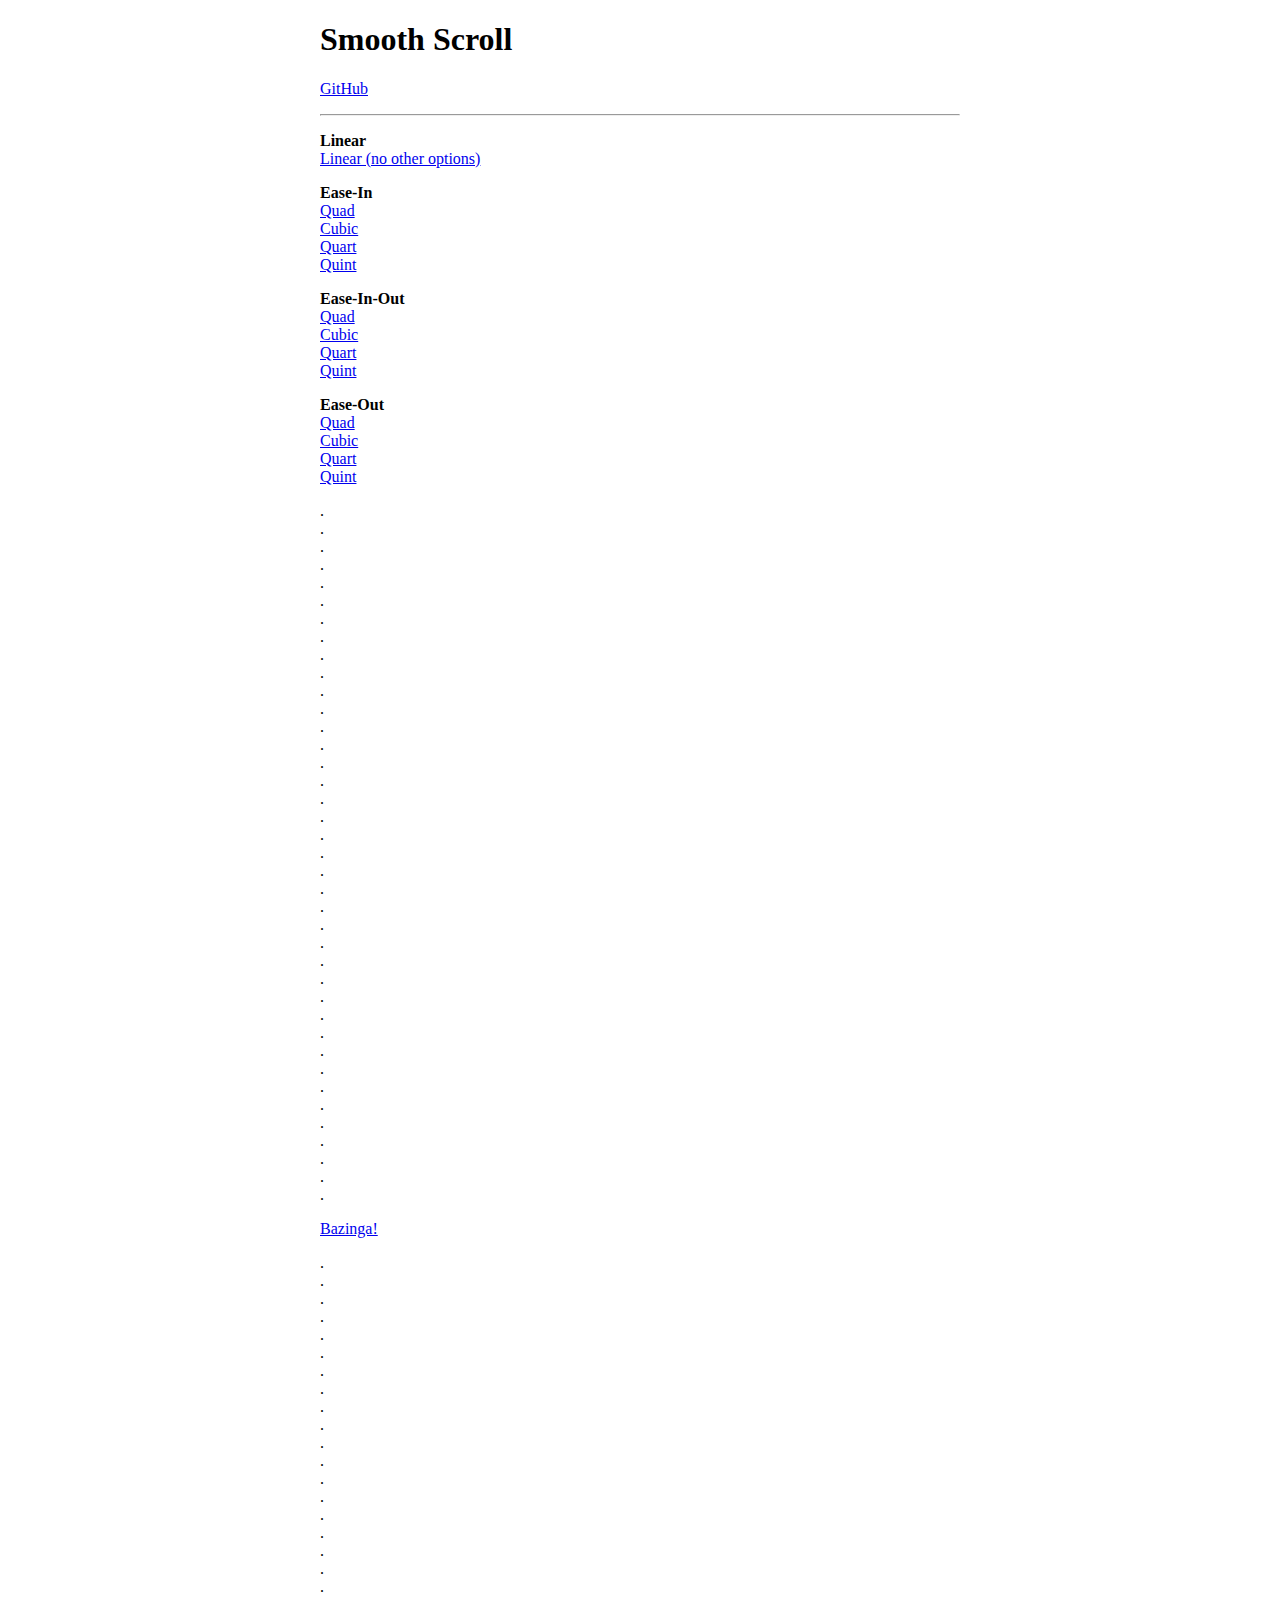
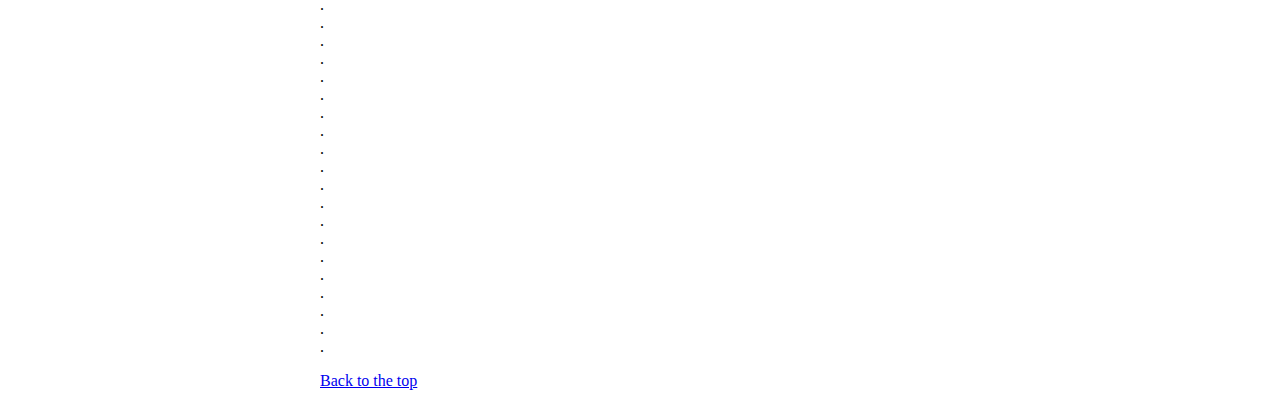
<file: bower_components/smooth-scroll/docs/index.html>
<!DOCTYPE html>
<html lang="en">

	<head>
		<meta charset="utf-8">
		<title>Smooth Scroll</title>
		<meta name="viewport" content="width=device-width, initial-scale=1.0">

		<!-- stylesheets -->
		<link rel="stylesheet" href="assets/css/custom.css" type="text/css">
	</head>

	<body>

		<main class="container" id="top">

			<nav>
				<h1>Smooth Scroll</h1>
				<p><a href="https://github.com/cferdinandi/smooth-scroll">GitHub</a></p>
				<hr>
			</nav>

			<section>
	<p>
		<strong>Linear</strong><br>
		<a data-scroll data-options='{ "easing": "linear" }' href="#bazinga">Linear (no other options)</a><br>
	</p>

	<p>
		<strong>Ease-In</strong><br>
		<a data-scroll data-options='{ "easing": "easeInQuad" }' href="#bazinga">Quad</a><br>
		<a data-scroll data-options='{ "easing": "easeInCubic" }' href="#bazinga">Cubic</a><br>
		<a data-scroll data-options='{ "easing": "easeInQuart" }' href="#bazinga">Quart</a><br>
		<a data-scroll data-options='{ "easing": "easeInQuint" }' href="#bazinga">Quint</a>
	</p>

	<p>
		<strong>Ease-In-Out</strong><br>
		<a data-scroll data-options='{ "easing": "easeInOutQuad" }' href="#bazinga">Quad</a><br>
		<a data-scroll data-options='{ "easing": "easeInOutCubic" }' href="#bazinga">Cubic</a><br>
		<a data-scroll data-options='{ "easing": "easeInOutQuart" }' href="#bazinga">Quart</a><br>
		<a data-scroll data-options='{ "easing": "easeInOutQuint" }' href="#bazinga">Quint</a>
	</p>

	<p>
		<strong>Ease-Out</strong><br>
		<a data-scroll data-options='{ "easing": "easeOutQuad" }' href="#bazinga">Quad</a><br>
		<a data-scroll data-options='{ "easing": "easeOutCubic" }' href="#bazinga">Cubic</a><br>
		<a data-scroll data-options='{ "easing": "easeOutQuart" }' href="#bazinga">Quart</a><br>
		<a data-scroll data-options='{ "easing": "easeOutQuint" }' href="#bazinga">Quint</a>
	</p>

	<p>
		.<br>.<br>.<br>.<br>.<br>.<br>.<br>.<br>.<br>.<br>.<br>.<br>.<br>
		.<br>.<br>.<br>.<br>.<br>.<br>.<br>.<br>.<br>.<br>.<br>.<br>.<br>
		.<br>.<br>.<br>.<br>.<br>.<br>.<br>.<br>.<br>.<br>.<br>.<br>.
	</p>

	<p id="bazinga"><a data-scroll href="#1@#%^-bottom">Bazinga!</a></p>

	<p>
		.<br>.<br>.<br>.<br>.<br>.<br>.<br>.<br>.<br>.<br>.<br>.<br>.<br>
		.<br>.<br>.<br>.<br>.<br>.<br>.<br>.<br>.<br>.<br>.<br>.<br>.<br>
		.<br>.<br>.<br>.<br>.<br>.<br>.<br>.<br>.<br>.<br>.<br>.<br>.
	</p>

	<p id="1@#%^-bottom"><a data-scroll data-options='{ "easing": "easeOutCubic" }' href="#">Back to the top</a></p>
			</section>
		</main>

		<!-- Javascript -->
		<script src='dist/js/buoy.js'></script>
		<script src='dist/js/smooth-scroll.js'></script>
		<script>
			smoothScroll.init({
				speed: 1000,
				easing: 'easeInOutCubic',
				offset: 0,
				updateURL: true,
				callback: function ( toggle, anchor ) {}
			});
		</script>


	</body>
</html>
</file>
<file: bower_components/smooth-scroll/docs/assets/css/custom.css>
@-webkit-viewport { width: device-width; zoom: 1.0; }
@-moz-viewport { width: device-width; zoom: 1.0; }
@-ms-viewport { width: device-width; zoom: 1.0; }
@-o-viewport { width: device-width; zoom: 1.0; }
@viewport { width: device-width; zoom: 1.0; }

html { overflow-y: auto; }

img, audio, video, canvas {
	max-width: 100%;
	height: auto;
}

/*  Sets body width */
.container {
	max-width: 40em;
	width: 88%;
	margin-left: auto;
	margin-right: auto;
}
</file>
